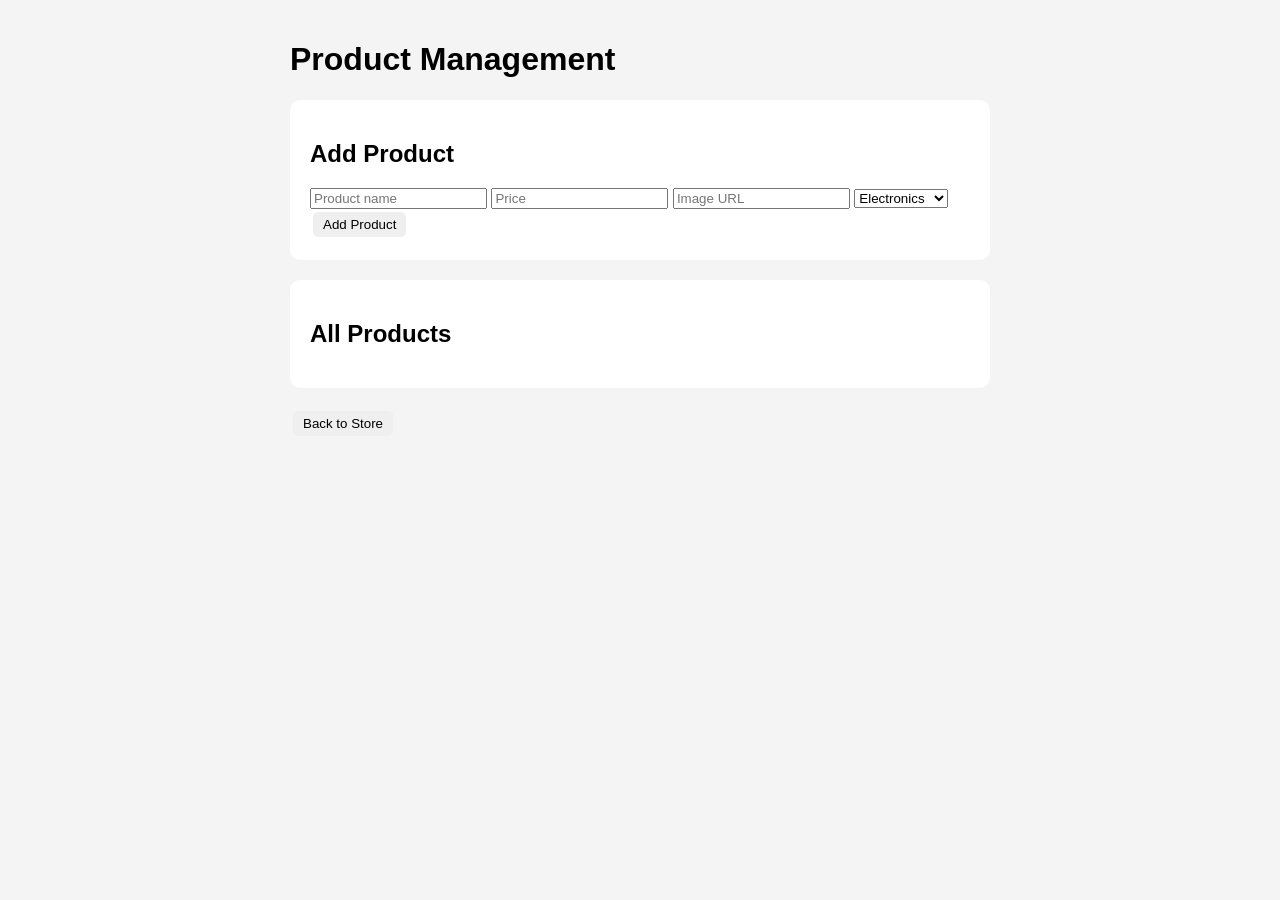
<file: admin.html>
<!DOCTYPE html>
<html>
<head>
<meta charset="UTF-8">
<title>Admin Panel | ShopEase</title>
<link rel="stylesheet" href="style.css">
</head>
<body>

<div class="admin-container">

<h1 class="admin-title">Product Management</h1>


<div class="admin-card fade-in">

<h2>Add Product</h2>

<input id="name" placeholder="Product name">

<input id="price" type="number" placeholder="Price">

<input id="image" placeholder="Image URL">

<select id="category">
<option value="electronics">Electronics</option>
<option value="fashion">Fashion</option>
<option value="footwear">Footwear</option>
<option value="accessories">Accessories</option>
</select>

<button onclick="addProduct()" class="admin-btn">
Add Product
</button>

</div>


<div class="admin-card fade-in delay">

<h2>All Products</h2>

<div id="admin-products"></div>

</div>


<a href="index.html">
<button class="admin-btn back-btn">
Back to Store
</button>
</a>

</div>

<script src="admin.js"></script>

</body>
</html>
</file>
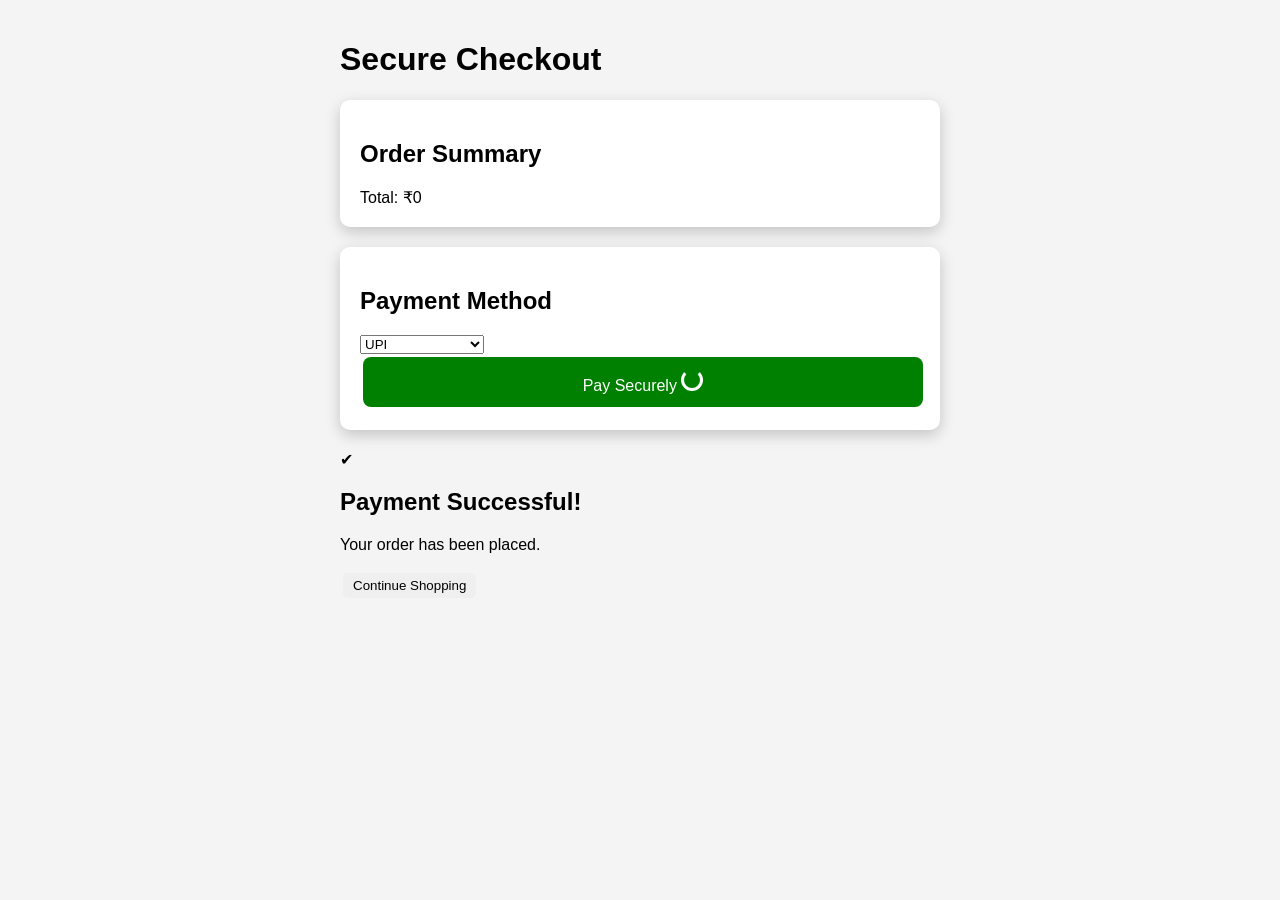
<file: checkout.html>
<!DOCTYPE html>
<html>
<head>
<meta charset="UTF-8">
<title>Checkout | ShopEase</title>
<link rel="stylesheet" href="style.css">
</head>
<body>

<div class="checkout-container">

<h1 class="checkout-title">Secure Checkout</h1>

<div class="checkout-card fade-in">

<h2>Order Summary</h2>

<div id="checkout-items"></div>

<div class="checkout-total">
Total: ₹<span id="checkout-total">0</span>
</div>

</div>


<div class="checkout-card fade-in delay">

<h2>Payment Method</h2>

<select id="payment-method" class="payment-select">
<option>UPI</option>
<option>Credit Card</option>
<option>Debit Card</option>
<option>Cash on Delivery</option>
</select>

<button onclick="payNow()" class="pay-btn">

<span id="pay-text">Pay Securely</span>

<span id="loader" class="loader hidden"></span>

</button>

</div>


<div id="success-box" class="success-box hidden">

<div class="success-icon">✔</div>

<h2>Payment Successful!</h2>

<p>Your order has been placed.</p>

<button onclick="goHome()">Continue Shopping</button>

</div>

</div>

<script src="checkout.js"></script>

</body>
</html>
</file>
<file: style.css>
body{
font-family:Arial;
margin:0;
background:#f4f4f4;
transition:0.3s;
}

.dark{
background:#121212;
color:white;
}

header{
background:linear-gradient(45deg,#667eea,#764ba2);
color:white;
padding:15px;
display:flex;
gap:10px;
flex-wrap:wrap;
align-items:center;
}

.logo{
flex:1;
}

.products{
display:grid;
grid-template-columns:repeat(auto-fit,minmax(220px,1fr));
gap:20px;
padding:20px;
}

.product{
background:white;
padding:15px;
border-radius:10px;
transition:0.3s;
animation:fadeIn 0.4s;
}

.dark .product{
background:#1e1e1e;
}

.product:hover{
transform:translateY(-10px);
box-shadow:0 10px 20px rgba(0,0,0,0.3);
}

.product img{
width:100%;
height:180px;
object-fit:cover;
border-radius:8px;
}

.cart,.wishlist{
position:fixed;
right:-350px;
top:0;
width:300px;
height:100%;
background:white;
padding:15px;
transition:0.4s;
overflow:auto;
box-shadow:-5px 0 20px rgba(0,0,0,0.3);
}

.dark .cart,.dark .wishlist{
background:#1e1e1e;
}

.cart.active,.wishlist.active{
right:0;
}

.panel-header{
display:flex;
justify-content:space-between;
}

.close-btn{
background:red;
color:white;
border:none;
padding:5px 10px;
cursor:pointer;
}

.qty{
display:flex;
gap:5px;
align-items:center;
}

button{
cursor:pointer;
border:none;
padding:5px 10px;
margin:3px;
border-radius:5px;
}

@keyframes fadeIn{
from{opacity:0;transform:translateY(10px)}
to{opacity:1;transform:translateY(0)}
}

.price-filter{

display:flex;
gap:10px;
align-items:center;
flex-wrap:wrap;
color:white;

}

.price-filter input[type="number"]{

width:80px;
padding:5px;
border-radius:5px;
border:none;

}

.price-filter input[type="range"]{

width:150px;

}

/* CHECKOUT */

.checkout-container{
max-width:600px;
margin:auto;
padding:20px;
}

.checkout-card{
background:white;
padding:20px;
margin-bottom:20px;
border-radius:10px;
box-shadow:0 5px 15px rgba(0,0,0,0.2);
}

.dark .checkout-card{
background:#1e1e1e;
}

.checkout-item{
display:flex;
align-items:center;
gap:10px;
margin:10px 0;
}

.checkout-item img{
width:60px;
height:60px;
object-fit:cover;
border-radius:5px;
}

.pay-btn{
width:100%;
padding:12px;
background:green;
color:white;
font-size:16px;
border:none;
border-radius:8px;
}

.loader{
border:3px solid white;
border-top:3px solid transparent;
border-radius:50%;
width:16px;
height:16px;
display:inline-block;
animation:spin 1s linear infinite;
}

@keyframes spin{
to{transform:rotate(360deg);}
}

/* ADMIN */

.admin-container{
max-width:700px;
margin:auto;
padding:20px;
}

.admin-card{
background:white;
padding:20px;
margin-bottom:20px;
border-radius:10px;
}

.admin-product{
display:flex;
align-items:center;
gap:10px;
margin:10px 0;
}

.admin-product img{
width:60px;
height:60px;
object-fit:cover;
}

.delete-btn{
background:red;
color:white;
border:none;
padding:5px;
}

.fade-in{
animation:fadeIn 0.4s;
}
</file>
